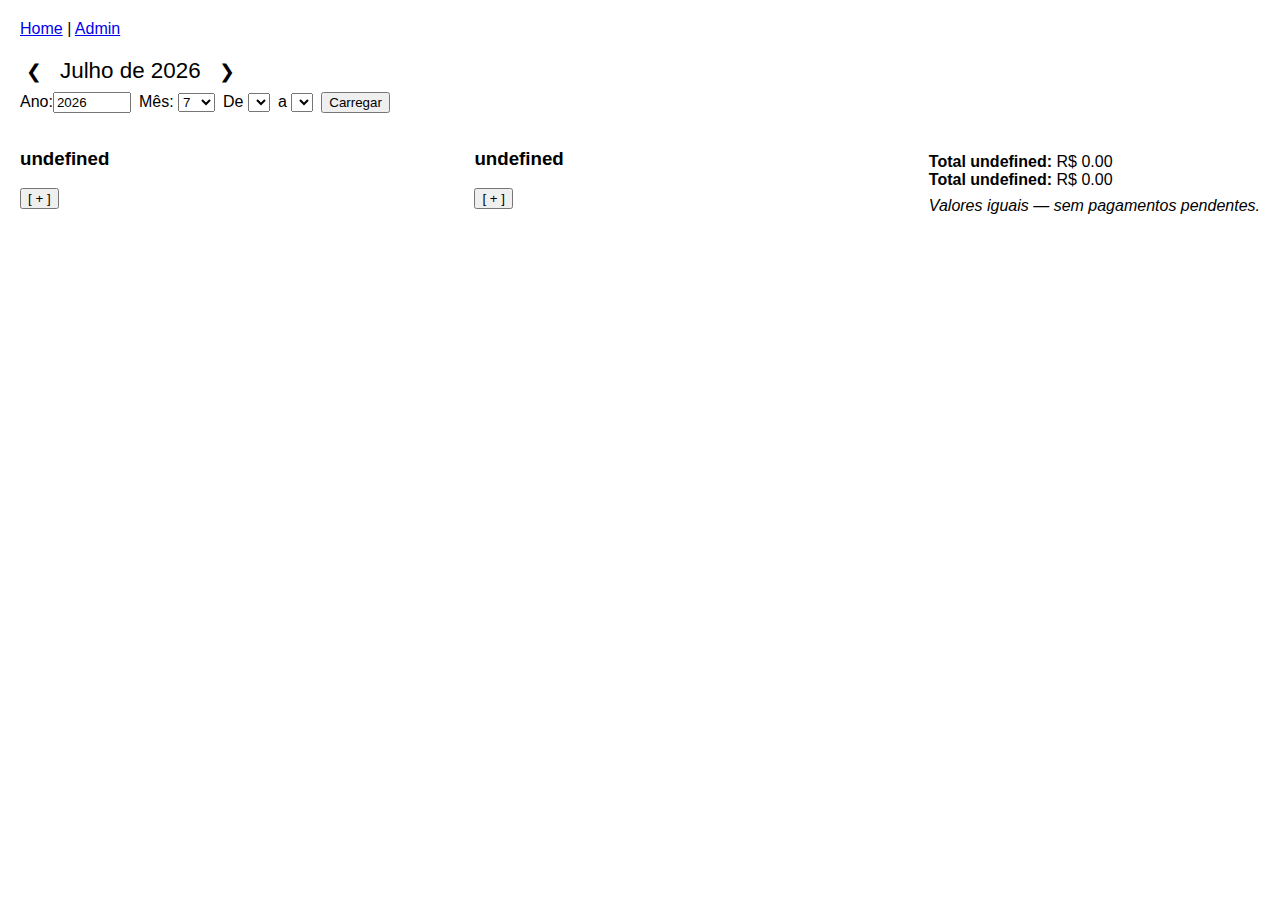
<file: index.html>
<!-- index.html -->
<!DOCTYPE html>
<html lang="pt-BR">
<head>
  <meta charset="UTF-8">
  <meta name="viewport" content="width=device-width, initial-scale=1.0">
  <title>Partilha - Divisor de Despesas</title>
  <link rel="stylesheet" href="css/style.css">
</head>
<body>
  <nav>
    <a href="index.html">Home</a> |
    <a href="admin.html">Admin</a>
  </nav>
  <main id="app">
    <!-- Conteúdo dinâmico gerado por home.js -->
  </main>
  <script src="js/storage.js"></script>
  <script src="js/home.js"></script>
</body>
</html>
</file>
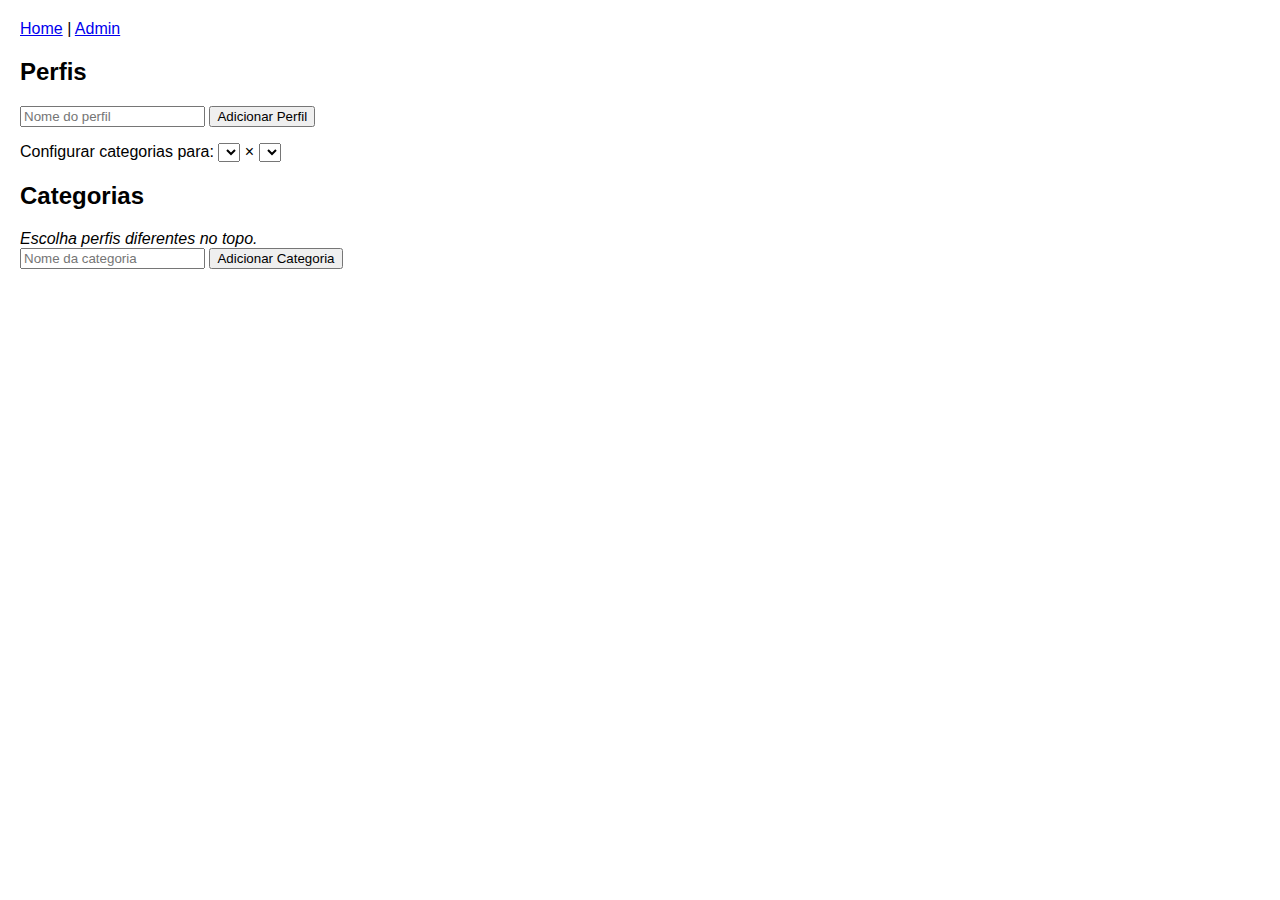
<file: admin.html>
<!-- admin.html -->
<!DOCTYPE html>
<html lang="pt-BR">
<head>
  <meta charset="UTF-8">
  <meta name="viewport" content="width=device-width, initial-scale=1.0">
  <title>Partilha - Admin</title>
  <link rel="stylesheet" href="css/style.css">
</head>
<body>
  <nav>
    <a href="index.html">Home</a> |
    <a href="admin.html">Admin</a>
  </nav>
  <main id="admin-app">
    <section>
      <h2>Perfis</h2>
      <div id="profiles-list"></div>
      <input id="new-profile-name" placeholder="Nome do perfil">
      <button id="add-profile-btn">Adicionar Perfil</button>
    </section>
    <!-- Seletor de par de perfis -->
    <div id="pair-container" style="display:none; margin: 16px 0;">
      Configurar categorias para:
      <select id="pair-a"></select> × <select id="pair-b"></select>
    </div>

    <section>
      <h2>Categorias</h2>
      <div id="categories-list"></div>
      <input id="new-category-name" placeholder="Nome da categoria">
      <button id="add-category-btn">Adicionar Categoria</button>
    </section>

    <section id="category-settings" style="display:none">
      <h3 id="category-title">Configurar %</h3>
      <div id="percent-inputs"></div>
      <button id="save-category-btn">Salvar %</button>
    </section>

<!-- Modal para renomear categoria -->
<div id="rename-modal" class="modal">          <!-- era modal-overlay -->
    <div class="modal-content">                  <!-- era modal -->
      <h3>Renomear Categoria</h3>
      <input id="rename-input" type="text" placeholder="Novo nome da categoria" />
      <div class="modal-actions">
        <button id="rename-cancel">Cancelar</button>
        <button id="rename-confirm">Confirmar</button>
      </div>
    </div>
  </div>
  </main>
  <script src="js/storage.js"></script>
  <script src="js/admin.js"></script>
</body>
</html>
</file>
<file: css/style.css>
body {
  font-family: sans-serif;
  margin: 0;
  padding: 20px;
}
nav {
  margin-bottom: 20px;
}
button {
  cursor: pointer;
}
.modal {
  display: none;
  position: fixed;
  top: 0;
  left: 0;
  width: 100%;
  height: 100%;
  background: rgba(0,0,0,0.5);
  justify-content: center;
  align-items: center;
}
.modal-content {
  background: #fff;
  padding: 20px;
  border-radius: 8px;
  width: 300px;
}

.month-nav button {
    background: none;
    border: none;
    font-size: 1.2em;
    cursor: pointer;
  }
  
  .home-header h2#current-month {
    font-size: 1.4em;
    font-weight: normal;
  }
</file>
